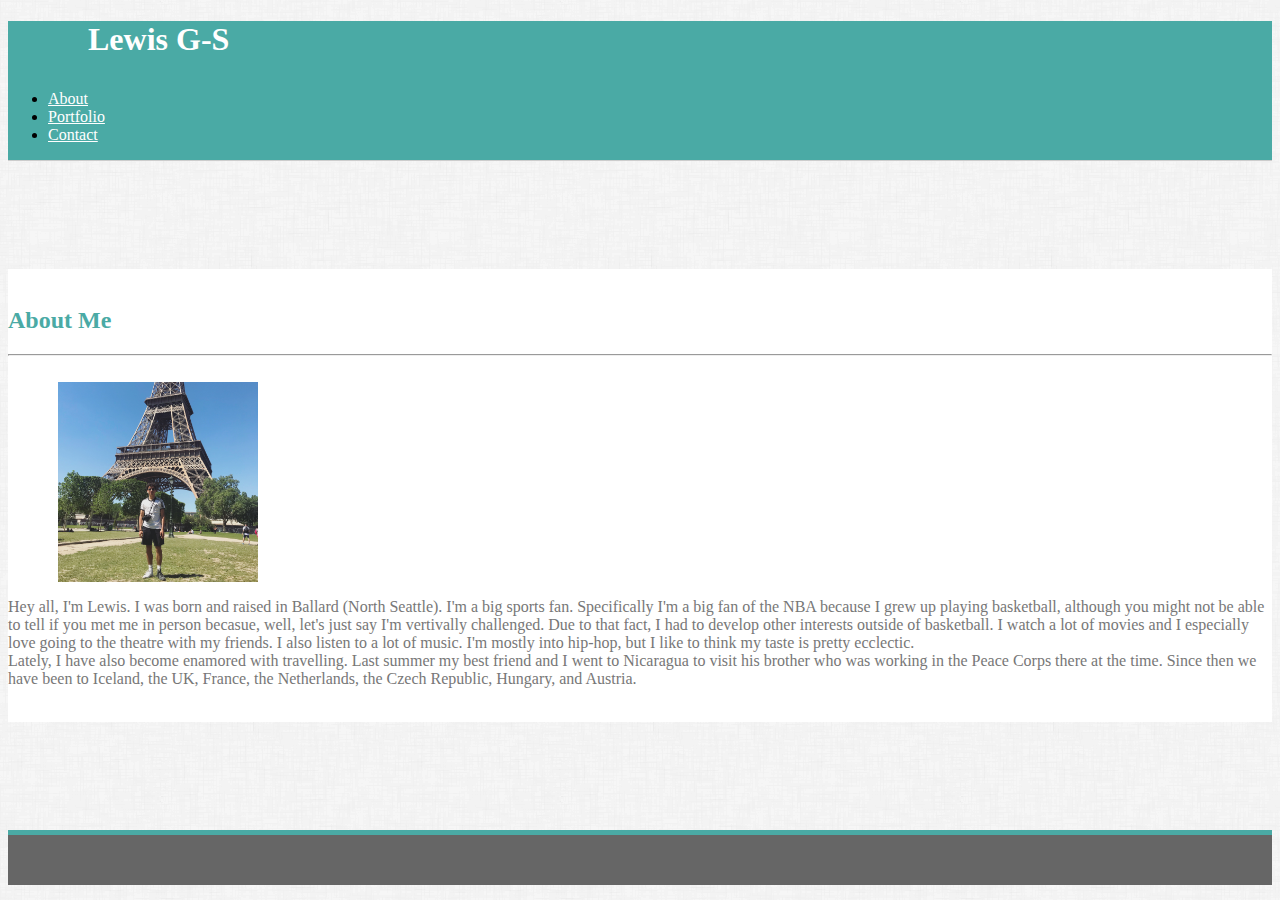
<file: index.html>
<!doctype html>
<html lang="en">
  <head>
    <title>
        Lewis G-S
    </title>
    <!-- Required meta tags -->
    <meta charset="utf-8">
    <meta name="viewport" content="width=device-width, initial-scale=1, shrink-to-fit=no">

    <!-- Bootstrap CSS -->
    <link rel="stylesheet" href="https://stackpath.bootstrapcdn.com/bootstrap/4.1.2/css/bootstrap.min.css" integrity="sha384-Smlep5jCw/wG7hdkwQ/Z5nLIefveQRIY9nfy6xoR1uRYBtpZgI6339F5dgvm/e9B" crossorigin="anonymous">
    <link rel="stylesheet" href="assets/custom.css">
  </head>
  <body background="images/dust_scratches.png">

    <!-- Header/Navbar -->
    <div class="fixed-top">
        <div class="row">
            <div class="col-md-6">
                <h1>Lewis G-S</h1>
            </div>
            <div class="col-md-6">
                <ul class="nav justify-content-end">
                    <li class="nav-item">
                        <a class="nav-link active" href="index.html">About</a>
                    </li>
                    <li class="nav-item">
                        <a class="nav-link" href="portfolio.html">Portfolio</a>
                    </li>
                    <li class="nav-item">
                        <a class="nav-link" href="contact.html">Contact</a>
                    </li>
                </ul>
            </div>
        </div>
    </div>

    <br><br><br><br><br><br>

    <!-- Main Content -->
    <div class="container">

        <br>

        <h2>About Me</h2>

        <hr>

        <br>

        <div class="row">
            <div class="col-md-4">
                <img src="images/IMG_5137.jpg" alt="Me in front of the Eifell Tower" class="img-thumbnail"> 
            </div>
            <div class="col-md-8">
                <p>Hey all, I'm Lewis. I was born and raised in Ballard (North Seattle). I'm a big sports fan. Specifically I'm a big fan of the NBA because I grew up playing basketball, although you might not be able to tell if you met me in person becasue, well, let's just say I'm vertivally challenged. Due to that fact, I had to develop other interests outside of basketball. I watch a lot of movies and I especially love going to the theatre with my friends. I also listen to a lot of music. I'm mostly into hip-hop, but I like to think my taste is pretty ecclectic. 
                <br>Lately, I have also become enamored with travelling. Last summer my best friend and I went to Nicaragua to visit his brother who was working in the Peace Corps there at the time. Since then we have been to Iceland, the UK, France, the Netherlands, the Czech Republic, Hungary, and Austria.
                </p>
            </div>
        </div>
        <br>
    </div>
    
    <br><br><br><br><br><br>

    <!-- Footer -->
    <div class="fixed-bottom"></div>



      
    <!-- Optional JavaScript -->
    <!-- jQuery first, then Popper.js, then Bootstrap JS -->
    <script src="https://code.jquery.com/jquery-3.3.1.slim.min.js" integrity="sha384-q8i/X+965DzO0rT7abK41JStQIAqVgRVzpbzo5smXKp4YfRvH+8abtTE1Pi6jizo" crossorigin="anonymous"></script>
    <script src="https://cdnjs.cloudflare.com/ajax/libs/popper.js/1.14.3/umd/popper.min.js" integrity="sha384-ZMP7rVo3mIykV+2+9J3UJ46jBk0WLaUAdn689aCwoqbBJiSnjAK/l8WvCWPIPm49" crossorigin="anonymous"></script>
    <script src="https://stackpath.bootstrapcdn.com/bootstrap/4.1.2/js/bootstrap.min.js" integrity="sha384-o+RDsa0aLu++PJvFqy8fFScvbHFLtbvScb8AjopnFD+iEQ7wo/CG0xlczd+2O/em" crossorigin="anonymous"></script>
  </body>
</html>
</file>
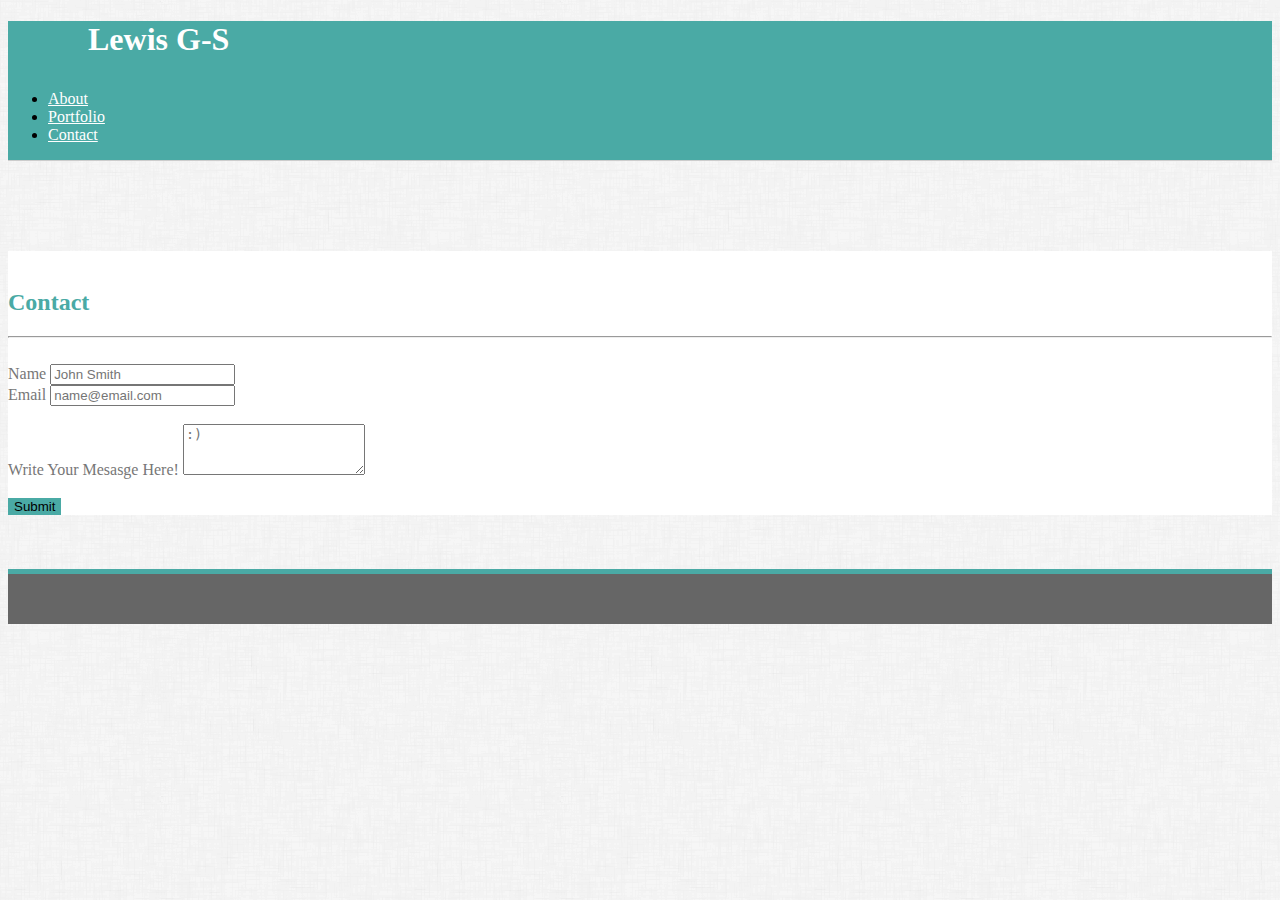
<file: contact.html>
<!doctype html>
<html lang="en">
  <head>
    <title>Lewis G-S</title>
    <!-- Required meta tags -->
    <meta charset="utf-8">
    <meta name="viewport" content="width=device-width, initial-scale=1, shrink-to-fit=no">

    <!-- Bootstrap CSS -->
    <link rel="stylesheet" href="https://stackpath.bootstrapcdn.com/bootstrap/4.1.2/css/bootstrap.min.css" integrity="sha384-Smlep5jCw/wG7hdkwQ/Z5nLIefveQRIY9nfy6xoR1uRYBtpZgI6339F5dgvm/e9B" crossorigin="anonymous">
    <link rel="stylesheet" href="assets/custom.css">
  </head>
  <body background="images/dust_scratches.png">


    <!-- Header/Navbar -->
    <div class="fixed-top">
        <div class="row">
            <div class="col-md-6">
                <h1>Lewis G-S</h1>
            </div>
            <div class="col-md-6">
                <ul class="nav justify-content-end">
                    <li class="nav-item">
                        <a class="nav-link active" href="index.html">About</a>
                    </li>
                    <li class="nav-item">
                        <a class="nav-link" href="portfolio.html">Portfolio</a>
                    </li>
                    <li class="nav-item">
                        <a class="nav-link" href="contact.html">Contact</a>
                    </li>
                </ul>
            </div>
        </div>
    </div>
    
    <br><br><br><br><br>

     <!-- Main Content -->
    <div class="container">
        <br>
        <h2>Contact</h2>
        <hr>        
        <br>
        <form>
            <div class="form-group">
                <label for="formGroupExampleInput">Name</label>
                <input type="text" class="form-control" id="formGroupExampleInput" placeholder="John Smith">
            </div>
            <div class="form-group">
                <label for="formGroupExampleInput2">Email</label>
                <input type="text" class="form-control" id="formGroupExampleInput2" placeholder="name@email.com">
            </div>
        </form>
        <br>
        <div class="form-group">
            <label for="exampleFormControlTextarea1">Write Your Mesasge Here!</label>
            <textarea class="form-control" id="exampleFormControlTextarea1" rows="3" placeholder=":)"></textarea>
        </div>
        <br>
        <button type="submit" class="btn btn-primary">Submit</button>
    </div>

    <br><br><br>

    <!-- Footer -->
    <div class="fixed-bottom"></div>

    <!-- Optional JavaScript -->
    <!-- jQuery first, then Popper.js, then Bootstrap JS -->
    <script src="https://code.jquery.com/jquery-3.3.1.slim.min.js" integrity="sha384-q8i/X+965DzO0rT7abK41JStQIAqVgRVzpbzo5smXKp4YfRvH+8abtTE1Pi6jizo" crossorigin="anonymous"></script>
    <script src="https://cdnjs.cloudflare.com/ajax/libs/popper.js/1.14.3/umd/popper.min.js" integrity="sha384-ZMP7rVo3mIykV+2+9J3UJ46jBk0WLaUAdn689aCwoqbBJiSnjAK/l8WvCWPIPm49" crossorigin="anonymous"></script>
    <script src="https://stackpath.bootstrapcdn.com/bootstrap/4.1.2/js/bootstrap.min.js" integrity="sha384-o+RDsa0aLu++PJvFqy8fFScvbHFLtbvScb8AjopnFD+iEQ7wo/CG0xlczd+2O/em" crossorigin="anonymous"></script>
  </body>
</html>
</file>
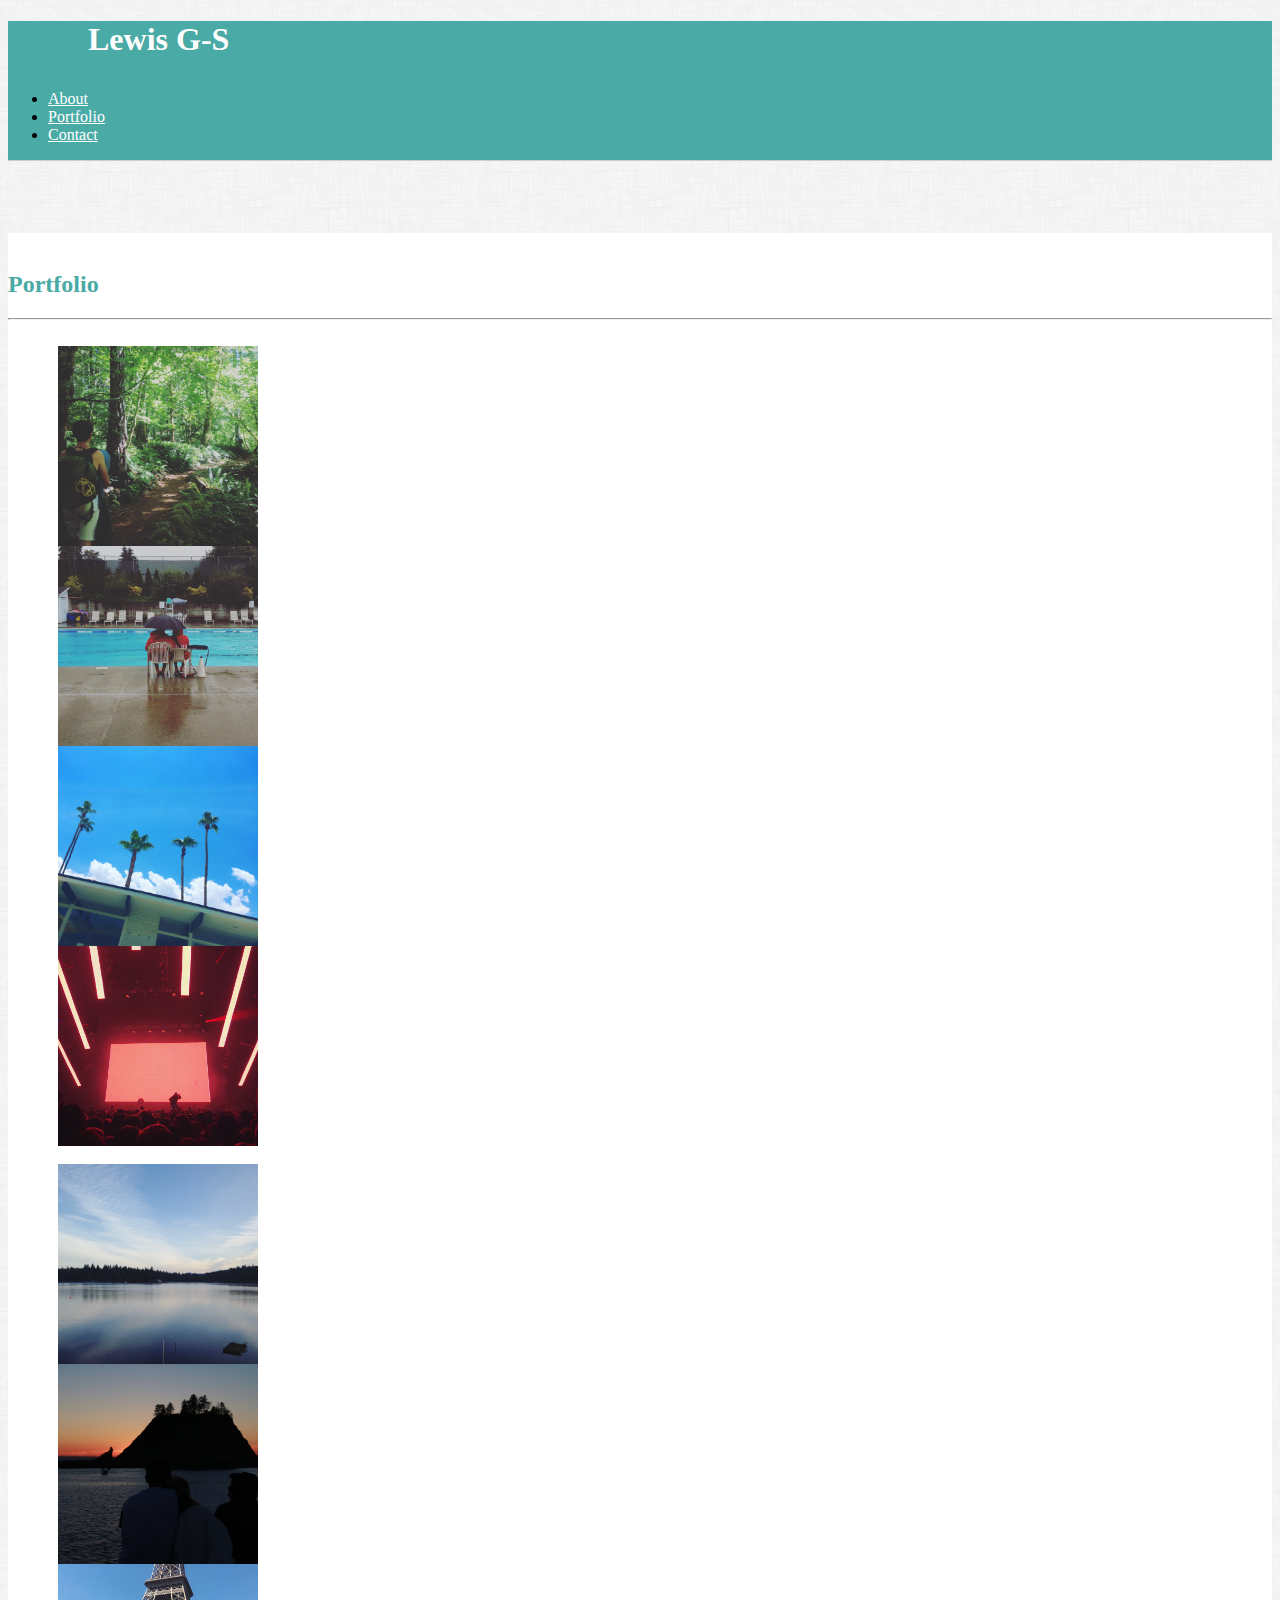
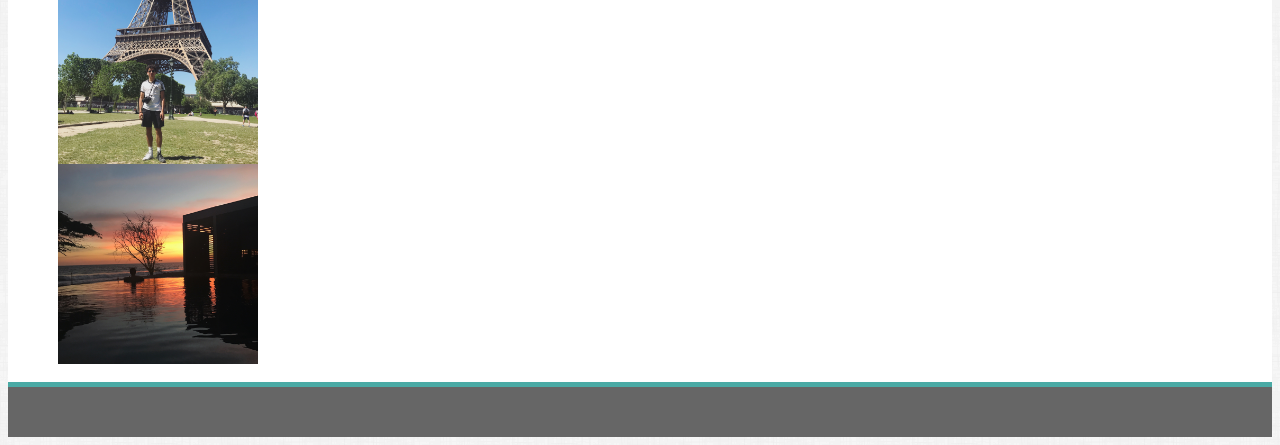
<file: portfolio.html>
<!doctype html>
<html lang="en">
  <head>
    <title>Lewis G-S</title>
    <!-- Required meta tags -->
    <meta charset="utf-8">
    <meta name="viewport" content="width=device-width, initial-scale=1, shrink-to-fit=no">

    <!-- Bootstrap CSS -->
    <link rel="stylesheet" href="https://stackpath.bootstrapcdn.com/bootstrap/4.1.2/css/bootstrap.min.css" integrity="sha384-Smlep5jCw/wG7hdkwQ/Z5nLIefveQRIY9nfy6xoR1uRYBtpZgI6339F5dgvm/e9B" crossorigin="anonymous">
    <link rel="stylesheet" href="assets/custom.css">
  </head>
  <body background="images/dust_scratches.png">
      
    <!-- Header/Navbar -->
    <div class="fixed-top">
        <div class="row">
            <div class="col-md-6">
                <h1>Lewis G-S</h1>
            </div>
            <div class="col-md-6">
                <ul class="nav justify-content-end">
                    <li class="nav-item">
                        <a class="nav-link active" href="index.html">About</a>
                    </li>
                    <li class="nav-item">
                        <a class="nav-link" href="portfolio.html">Portfolio</a>
                    </li>
                    <li class="nav-item">
                        <a class="nav-link" href="contact.html">Contact</a>
                    </li>
                </ul>
            </div>
        </div>
    </div>
        
    <br><br><br><br>

    <!-- Main Content -->
    <div class="container">
        <br>
        <h2>Portfolio</h2>
        <hr>
        <br>
        <div class="row">
            <img src="images/IMG_1451.jpg">
            <img src="images/IMG_1538.jpg">
            <img src="images/IMG_1809.jpg">
            <img src="images/IMG_4036.jpg">
        </div>
        <br>
        <div class="row">
            <img src="images/IMG_3700.jpg">
            <img src="images/IMG_3865.jpg">
            <img src="images/IMG_5137.jpg">
            <img src="images/IMG_4097.jpg">
        </div>

        <br>
    </div>

    <!-- Footer -->
    <div class="fixed-bottom"></div>
    <!-- Optional JavaScript -->
    <!-- jQuery first, then Popper.js, then Bootstrap JS -->
    <script src="https://code.jquery.com/jquery-3.3.1.slim.min.js" integrity="sha384-q8i/X+965DzO0rT7abK41JStQIAqVgRVzpbzo5smXKp4YfRvH+8abtTE1Pi6jizo" crossorigin="anonymous"></script>
    <script src="https://cdnjs.cloudflare.com/ajax/libs/popper.js/1.14.3/umd/popper.min.js" integrity="sha384-ZMP7rVo3mIykV+2+9J3UJ46jBk0WLaUAdn689aCwoqbBJiSnjAK/l8WvCWPIPm49" crossorigin="anonymous"></script>
    <script src="https://stackpath.bootstrapcdn.com/bootstrap/4.1.2/js/bootstrap.min.js" integrity="sha384-o+RDsa0aLu++PJvFqy8fFScvbHFLtbvScb8AjopnFD+iEQ7wo/CG0xlczd+2O/em" crossorigin="anonymous"></script>
  </body>
</html>
</file>
<file: assets/custom.css>
.container {
    background-color: white;
}

img {
    height: 200px;
    width: 200px;
    display: flex;
    flex-wrap: wrap;
    justify-content: space-between;
    margin-left: 50px;
}

img:hover {
    opacity: 0.3;
}

.fixed-top {
    background-color: #4aaaa5;
    border-bottom-style: solid;
    border-color: #cccccc;
    border-width: 1px;
}

.fixed-bottom {
    background-color: #666666;
    width: 100%;
    height: 50px;
    border-top-style: solid;
    border-width: 5px;
    border-color: #4aaaa5;
    margin-bottom: 0px;
}

h1 {
    color: white;
    padding-left: 80px;
    font-family: Georgia, 'Times New Roman', Times, serif;
}

.nav {
    padding-top: 10px;
    padding-right: 80px;
    font-family: Georgia, 'Times New Roman', Times, serif;
}

h2 {
    font-family: Georgia, 'Times New Roman', Times, serif;
    color: #4aaaa5;
}

.nav-link {
    color: white;
}

.nav-link:hover {
    color: #cccccc;
}
.btn.btn-primary {
    background-color: #4aaaa5;
    border: none;
}

.btn.btn-primary:hover {
    background-color: white;
    color: #4aaaa5;
}

.form-group {
    color: #777777;
}

p {
    color: #777777;
}
</file>
